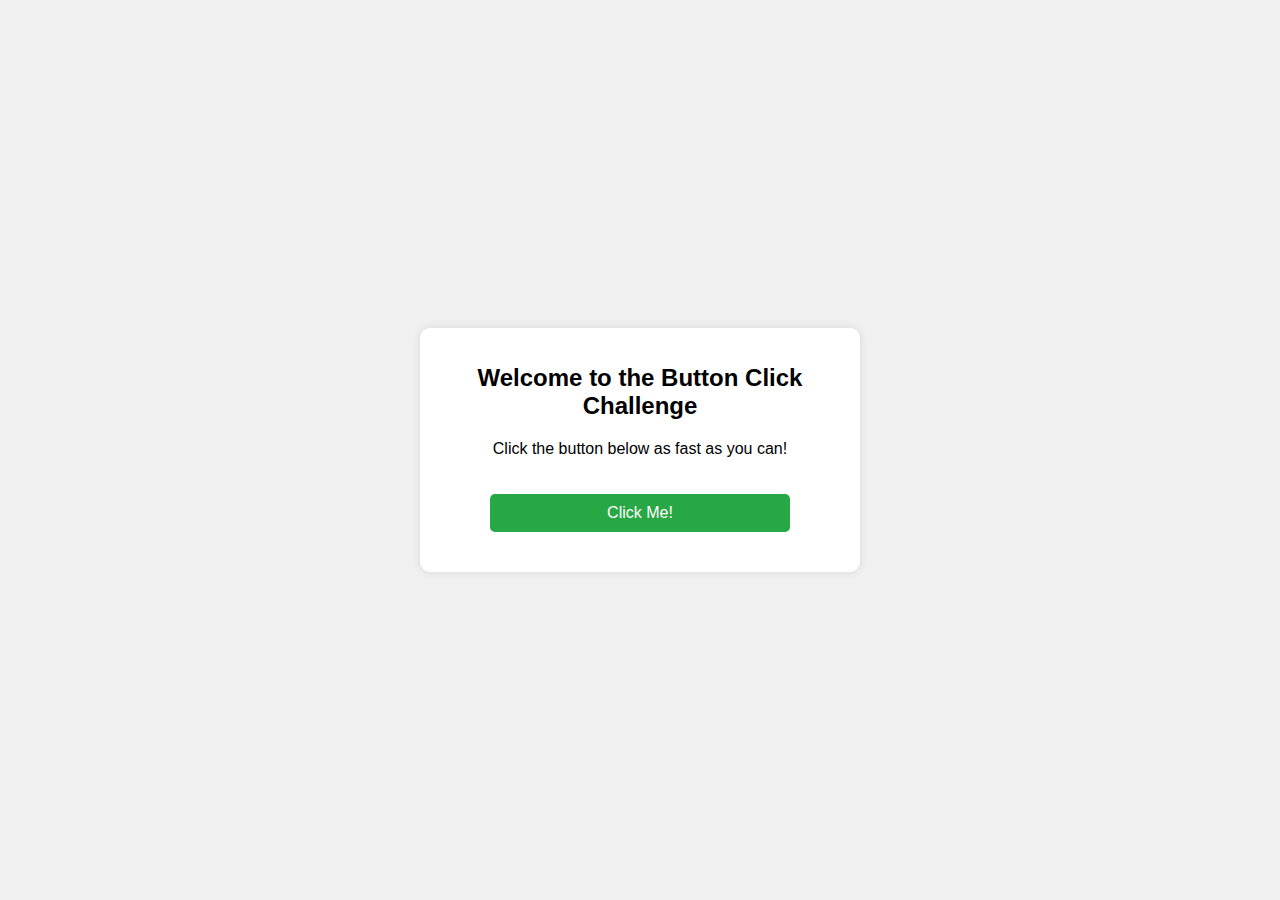
<file: index.html>
<!DOCTYPE html>
<html lang="en">
<head>
    <meta charset="UTF-8">
    <meta name="viewport" content="width=device-width, initial-scale=1.0">
    <title>Page 1 - Click the Button</title>
    <link rel="stylesheet" href="styles.css">
</head>
<body>
    <div class="container">
        <h1>Welcome to the Button Click Challenge</h1>
        <p>Click the button below as fast as you can!</p>
        <button id="clickButton">Click Me!</button>
        <p id="status"></p>
    </div>

    <script>
        let clicked = false;

        document.getElementById('clickButton').addEventListener('click', () => {
            if (!clicked) {
                clicked = true;
                document.getElementById('status').innerText = "You clicked the button!";
                
                // Send the data to the server
                localStorage.setItem('firstClick', 'true');
                window.location.href = "result.html";
            }
        });
    </script>
</body>
</html>
</file>
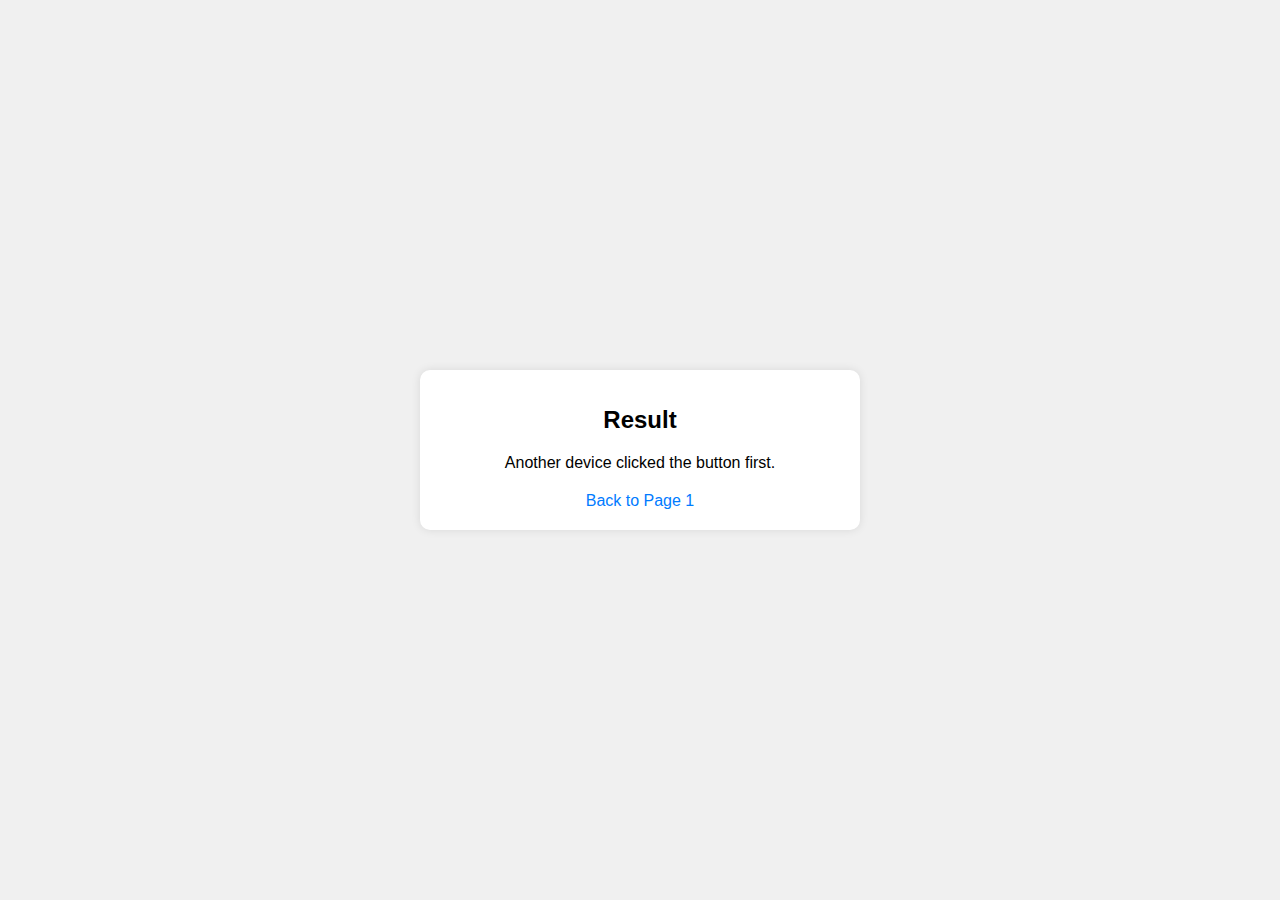
<file: result.html>
<!DOCTYPE html>
<html lang="en">
<head>
    <meta charset="UTF-8">
    <meta name="viewport" content="width=device-width, initial-scale=1.0">
    <title>Page 2 - Result</title>
    <link rel="stylesheet" href="styles.css">
</head>
<body>
    <div class="container">
        <h1>Result</h1>
        <p id="resultText"></p>
        <a href="index.html">Back to Page 1</a>
    </div>

    <script>
        const firstClick = localStorage.getItem('firstClick');

        if (firstClick) {
            document.getElementById('resultText').innerText = "This device was the first to click the button!";
        } else {
            document.getElementById('resultText').innerText = "Another device clicked the button first.";
        }
    </script>
</body>
</html>
</file>
<file: styles.css>
body {
    font-family: Arial, sans-serif;
    background-color: #f0f0f0;
    margin: 0;
    padding: 0;
    display: flex;
    justify-content: center;
    align-items: center;
    height: 100vh;
}

.container {
    text-align: center;
    background-color: #fff;
    padding: 20px;
    border-radius: 10px;
    box-shadow: 0 0 10px rgba(0, 0, 0, 0.1);
    width: 80%;
    max-width: 400px;
}

h1 {
    margin-bottom: 20px;
    font-size: 24px;
}

p {
    font-size: 16px;
}

button {
    padding: 10px 20px;
    font-size: 16px;
    cursor: pointer;
    border: none;
    border-radius: 5px;
    background-color: #28a745;
    color: white;
    margin-top: 20px;
    width: 100%;
    max-width: 300px;
}

button:hover {
    background-color: #218838;
}

#status {
    margin-top: 20px;
    font-weight: bold;
}

a {
    display: block;
    margin-top: 20px;
    text-decoration: none;
    color: #007bff;
    font-size: 16px;
}

a:hover {
    text-decoration: underline;
}

/* Media Queries for Responsiveness */
@media (max-width: 768px) {
    h1 {
        font-size: 20px;
    }

    p, #status, a {
        font-size: 14px;
    }

    button {
        font-size: 14px;
    }
}

@media (max-width: 480px) {
    .container {
        padding: 15px;
        width: 90%;
    }

    h1 {
        font-size: 18px;
    }

    p, #status, a {
        font-size: 12px;
    }

    button {
        font-size: 14px;
        padding: 8px 15px;
    }
}
</file>
